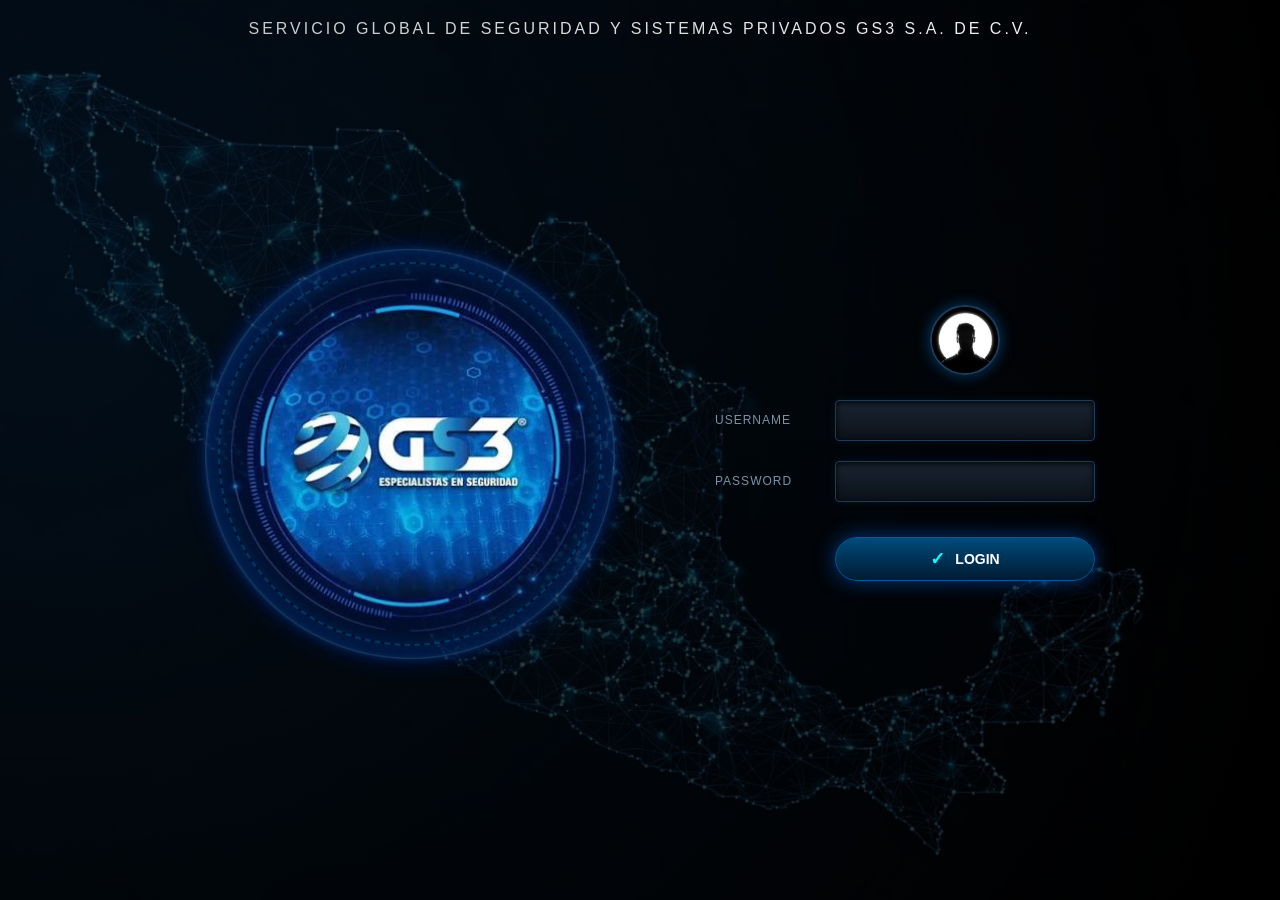
<file: index.html>
<!DOCTYPE html>
<html lang="es">
<head>
    <meta charset="UTF-8">
    <meta name="viewport" content="width=device-width, initial-scale=1.0">
    <title>GS3 - Login</title>
    <style>
        * { box-sizing: border-box; margin: 0; padding: 0; }
        body {
            background: linear-gradient(rgba(0, 0, 0, 0.7), rgba(0, 0, 0, 0.8)), url('wall.png');
            background-size: cover;
            background-position: center;
            background-repeat: no-repeat;
            color: #ffffff;
            font-family: 'Segoe UI', Tahoma, Geneva, Verdana, sans-serif;
            height: 100vh;
            display: flex;
            flex-direction: column;
            justify-content: space-between;
            overflow: hidden;
        }

        /* ENCABEZADO PRINCIPAL */
        .header-text {
            text-align: center;
            padding-top: 20px;
            font-size: clamp(12px, 1.5vw, 16px);
            font-weight: 400;
            letter-spacing: 3px;
            white-space: nowrap;
            text-transform: uppercase;
            font-family: 'Helvetica Neue', Arial, sans-serif;
            
            background: linear-gradient(90deg, #bbbbbb 0%, #ffffff 50%, #bbbbbb 100%);
            background-size: 200% auto;
            color: transparent;
            -webkit-background-clip: text;
            background-clip: text;
            animation: shine 5s linear infinite;
        }

        @keyframes shine {
            to { background-position: 200% center; }
        }

        /* CONTENEDOR CENTRAL */
        .main-content {
            display: flex;
            flex-direction: row;
            justify-content: center;
            align-items: center;
            gap: 80px;
            flex-grow: 1;
        }

        /* LOGO CON ONDA DE ENERGÍA */
        .logo-container {
            width: 450px;
            position: relative;
            display: flex;
            justify-content: center;
            align-items: center;
        }

        .logo-container img {
            width: 100%;
            display: block;
            -webkit-mask-image: radial-gradient(circle at center, black 45%, transparent 72%);
            mask-image: radial-gradient(circle at center, black 45%, transparent 72%);
            position: relative;
            z-index: 2;
        }

        .logo-container::after {
            content: '';
            position: absolute;
            width: 380px;
            height: 380px;
            border-radius: 50%;
            border: 2px dashed rgba(0, 191, 255, 0.4);
            box-shadow: 0 0 25px rgba(0, 150, 255, 0.3), inset 0 0 25px rgba(0, 150, 255, 0.3);
            animation: pulse-ring 4s infinite linear;
            z-index: 1;
        }

        @keyframes pulse-ring {
            0% { transform: scale(0.95); opacity: 0.3; }
            50% { transform: scale(1.05); opacity: 0.8; box-shadow: 0 0 40px rgba(0, 220, 255, 0.7), inset 0 0 40px rgba(0, 220, 255, 0.7); }
            100% { transform: scale(0.95); opacity: 0.3; }
        }

        /* PANEL DE LOGIN */
        .login-panel {
            display: flex;
            flex-direction: column;
            align-items: flex-start;
            width: 380px;
            position: relative;
        }

        .silueta-container {
            width: 70px;
            height: 70px;
            border-radius: 50%;
            border: 2px solid #1f3b5c;
            background: radial-gradient(circle, #0f1b29, #000);
            display: flex;
            justify-content: center;
            align-items: center;
            margin-bottom: 25px;
            box-shadow: 0 0 15px rgba(0, 150, 255, 0.4);
            overflow: hidden;
            margin-left: calc(100% - 260px + (260px - 70px) / 2); 
        }

        .silueta-container img {
            width: 100%;
            height: 100%;
            object-fit: cover;
        }

        .input-group {
            display: flex;
            align-items: center;
            justify-content: space-between;
            width: 100%;
            margin-bottom: 20px;
        }

        .input-group label {
            color: #7b93a8;
            font-size: 12px;
            letter-spacing: 1px;
            text-align: left;
            width: 90px;
        }

        .input-group input {
            width: 260px;
            background: linear-gradient(to bottom, #192533, #0b1118);
            border: 1px solid #1f3b5c;
            border-radius: 4px;
            padding: 12px;
            color: #00ffff;
            outline: none;
            box-shadow: inset 0 2px 6px rgba(0,0,0,0.9), 0 0 8px rgba(0, 150, 255, 0.1);
        }

        .input-group input:focus {
            border-color: #00ffff;
            box-shadow: inset 0 2px 6px rgba(0,0,0,0.9), 0 0 12px rgba(0, 255, 255, 0.4);
        }

        .login-btn {
            background: linear-gradient(to bottom, #004b7a, #001a33);
            border: 1px solid #005a9e;
            border-radius: 25px;
            padding: 10px 45px;
            color: white;
            font-size: 14px;
            font-weight: bold;
            display: flex;
            align-items: center;
            justify-content: center;
            gap: 10px;
            cursor: pointer;
            box-shadow: 0 0 20px rgba(0, 110, 255, 0.5);
            margin-top: 15px;
            width: 260px;
            align-self: flex-end;
            transition: background 0.3s ease;
        }
        .login-btn:hover { background: linear-gradient(to bottom, #005a9e, #002240); }
        .login-btn span { color: #00ffff; font-size: 18px; font-weight: bold; }

        /* ESTILO PARA MENSAJE DE ERROR */
        #error-msg {
            color: #ff4d4d;
            font-size: 11px;
            letter-spacing: 0.5px;
            text-align: right;
            width: 260px;
            align-self: flex-end;
            margin-top: 8px;
            min-height: 15px;
            opacity: 0;
            transition: opacity 0.3s ease;
        }

        .bottom-spacer {
            height: 30px;
        }
    </style>
</head>
<body>

    <!-- ENCABEZADO PRINCIPAL -->
    <div class="header-text">
        SERVICIO GLOBAL DE SEGURIDAD Y SISTEMAS PRIVADOS GS3 S.A. DE C.V.
    </div>

    <!-- CONTENEDOR CENTRAL -->
    <div class="main-content">
        <!-- LOGO CON ONDA DE ENERGÍA -->
        <div class="logo-container">
            <img src="logo-gs3.png" alt="Logo GS3">
        </div>

        <!-- LOGIN -->
        <div class="login-panel">
            <div class="silueta-container">
                <img src="silueta.png" alt="Silueta Usuario">
            </div>
            
            <div class="input-group">
                <label>USERNAME</label>
                <input type="text" id="username" placeholder="">
            </div>
            
            <div class="input-group">
                <label>PASSWORD</label>
                <input type="password" id="password" placeholder="">
            </div>
            
            <button class="login-btn" id="login-btn">
                <span>✓</span> LOGIN
            </button>
            <div id="error-msg"></div>
        </div>
    </div>

    <!-- ESPACIADOR INFERIOR -->
    <div class="bottom-spacer"></div>

    <!-- SCRIPT DE VALIDACIÓN DE INICIO DE SESIÓN -->
    <script>
        const loginBtn = document.getElementById('login-btn');
        const usernameInput = document.getElementById('username');
        const passwordInput = document.getElementById('password');
        const errorMsg = document.getElementById('error-msg');

        function realizarLogin() {
            const user = usernameInput.value.trim();
            const pass = passwordInput.value.trim();

            // Credenciales de prueba (puedes cambiarlas o enlazarlas a tu backend después)
            const usuarioValido = "admin";
            const passwordValido = "gs32026";

            if (user === "" || pass === "") {
                mostrarError("INGRESE USUARIO Y CONTRASEÑA");
                return;
            }

            if (user === usuarioValido && pass === passwordValido) {
                errorMsg.style.opacity = "0";
                loginBtn.innerHTML = "<span>⟳</span> ACCEDIENDO...";
                loginBtn.style.pointerEvents = "none";

                // Simula una breve carga de seguridad y redirige al dashboard
                setTimeout(() => {
                    alert("¡Acceso concedido con éxito!");
                    window.location.href = "dashboard.html"; 
                }, 1000);
            } else {
                mostrarError("CREDENCIALES INCORRECTAS");
                passwordInput.value = "";
                passwordInput.focus();
            }
        }

        function mostrarError(mensaje) {
            errorMsg.textContent = mensaje;
            errorMsg.style.opacity = "1";
            setTimeout(() => {
                errorMsg.style.opacity = "0";
            }, 3000);
        }

        // Evento al hacer clic en el botón
        loginBtn.addEventListener('click', realizarLogin);

        // Evento al presionar la tecla Enter dentro de los campos
        passwordInput.addEventListener('keypress', function(e) {
            if (e.key === 'Enter') {
                realizarLogin();
            }
        });
        
        usernameInput.addEventListener('keypress', function(e) {
            if (e.key === 'Enter') {
                passwordInput.focus();
            }
        });
    </script>
</body>
</html>
</file>
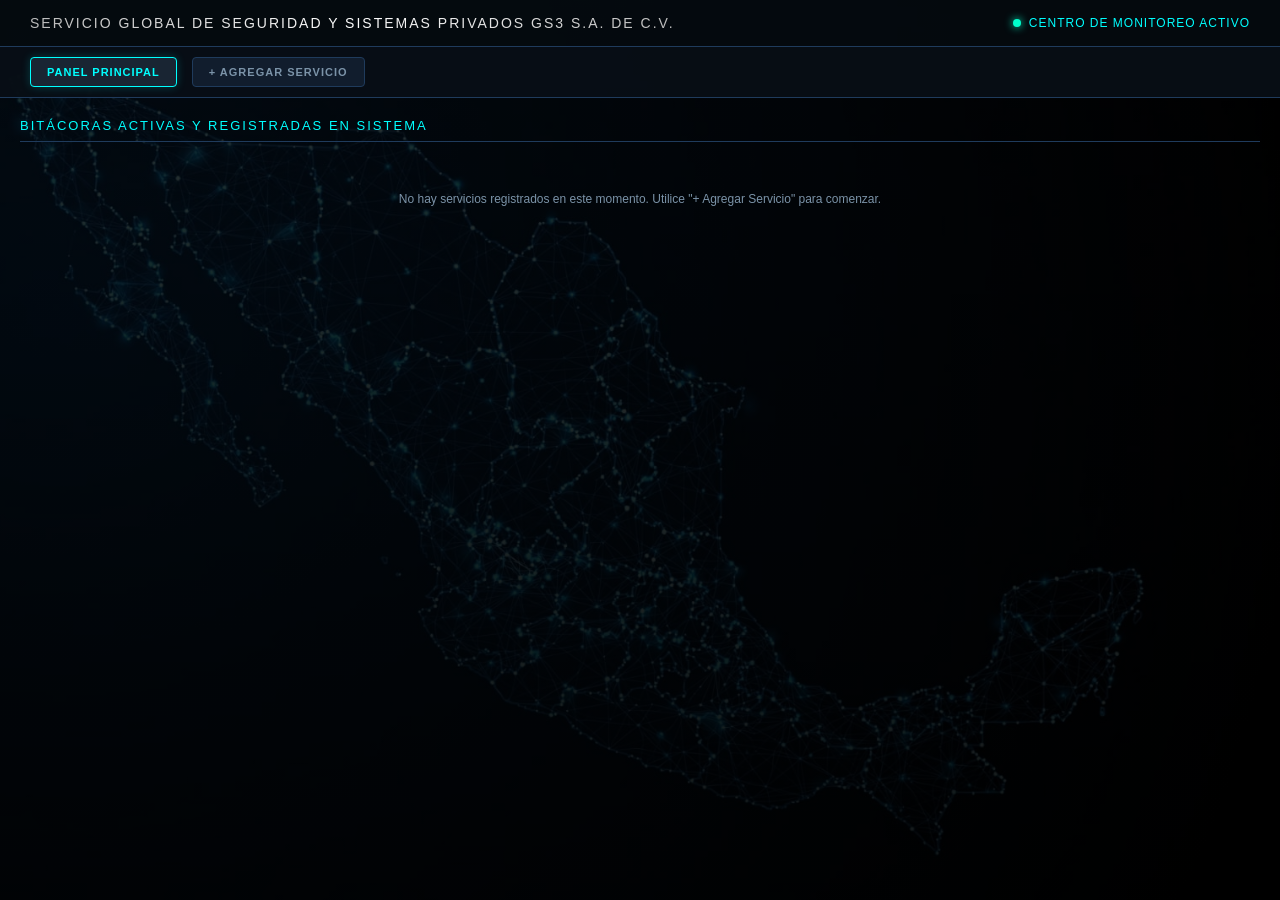
<file: dashboard.html>
<!DOCTYPE html>
<html lang="es">
<head>
    <meta charset="UTF-8">
    <meta name="viewport" content="width=device-width, initial-scale=1.0">
    <title>GS3 - Centro de Monitoreo y Sistemas Privados</title>
    <style>
        * { box-sizing: border-box; margin: 0; padding: 0; }
        body {
            background: linear-gradient(rgba(0, 0, 0, 0.8), rgba(0, 0, 0, 0.9)), url('wall.png');
            background-size: cover;
            background-position: center;
            background-attachment: fixed;
            color: #ffffff;
            font-family: 'Segoe UI', Tahoma, Geneva, Verdana, sans-serif;
            min-height: 100vh;
            display: flex;
            flex-direction: column;
        }

        /* ENCABEZADO SUPERIOR */
        .header {
            background: rgba(5, 10, 15, 0.9);
            border-bottom: 1px solid #1f3b5c;
            padding: 15px 30px;
            display: flex;
            justify-content: space-between;
            align-items: center;
        }

        .header-title {
            font-size: 14px;
            letter-spacing: 2px;
            text-transform: uppercase;
            font-family: 'Helvetica Neue', Arial, sans-serif;
            background: linear-gradient(90deg, #bbbbbb 0%, #ffffff 50%, #bbbbbb 100%);
            -webkit-background-clip: text;
            -webkit-text-fill-color: transparent;
        }

        .user-status {
            font-size: 12px;
            color: #00ffff;
            letter-spacing: 1px;
            display: flex;
            align-items: center;
            gap: 8px;
        }
        .status-dot {
            width: 8px;
            height: 8px;
            background-color: #00ffcc;
            border-radius: 50%;
            box-shadow: 0 0 8px #00ffcc;
        }

        /* MENÚ DE NAVEGACIÓN */
        .navbar {
            background: rgba(8, 14, 22, 0.95);
            border-bottom: 1px solid #1f3b5c;
            padding: 10px 30px;
            display: flex;
            gap: 15px;
            align-items: center;
        }

        .nav-btn {
            background: #111d2d;
            border: 1px solid #1f3b5c;
            color: #7b93a8;
            padding: 8px 16px;
            border-radius: 4px;
            font-size: 11px;
            font-weight: bold;
            letter-spacing: 1px;
            text-transform: uppercase;
            cursor: pointer;
            transition: all 0.2s;
        }

        .nav-btn:hover, .nav-btn.active {
            background: #192533;
            color: #00ffff;
            border-color: #00ffff;
            box-shadow: 0 0 10px rgba(0, 255, 255, 0.2);
        }

        /* CONTENEDORES DE VISTAS */
        .view-section {
            display: none;
            flex-grow: 1;
            padding: 20px;
            max-width: 1400px;
            margin: 0 auto;
            width: 100%;
        }

        .view-section.active {
            display: block;
        }

        /* VISTA PANEL PRINCIPAL */
        .panel-grid {
            display: grid;
            grid-template-columns: repeat(auto-fill, minmax(320px, 1fr));
            gap: 20px;
            margin-top: 20px;
        }

        .bitacora-card {
            background: rgba(10, 18, 28, 0.85);
            border: 1px solid #1f3b5c;
            border-radius: 8px;
            padding: 20px;
            box-shadow: 0 0 20px rgba(0, 100, 255, 0.15);
            cursor: pointer;
            transition: transform 0.2s, border-color 0.2s;
            position: relative;
        }

        .bitacora-card:hover {
            transform: translateY(-3px);
            border-color: #00ffff;
        }

        /* COLORES DE ESTATUS DE BITÁCORA */
        .status-gris { border-left: 5px solid #7b93a8; }
        .status-verde { border-left: 5px solid #00ffcc; box-shadow: 0 0 15px rgba(0, 255, 204, 0.25); }
        .status-morado { border-left: 5px solid #a855f7; box-shadow: 0 0 15px rgba(168, 85, 247, 0.25); }
        .status-rojo { border-left: 5px solid #ff1a1a; box-shadow: 0 0 20px rgba(255, 26, 26, 0.4); }

        .bitacora-header {
            display: flex;
            justify-content: space-between;
            align-items: center;
            margin-bottom: 12px;
            border-bottom: 1px solid #1f3b5c;
            padding-bottom: 8px;
        }

        .bitacora-id {
            font-size: 13px;
            color: #00ffff;
            font-weight: bold;
            letter-spacing: 1px;
        }

        .bitacora-badge {
            font-size: 9px;
            padding: 3px 8px;
            border-radius: 10px;
            text-transform: uppercase;
            font-weight: bold;
            letter-spacing: 1px;
        }
        .badge-gris { background: #2a3b4c; color: #cbd5e1; }
        .badge-verde { background: rgba(0, 255, 204, 0.15); color: #00ffcc; border: 1px solid #00ffcc; }
        .badge-morado { background: rgba(168, 85, 247, 0.15); color: #c084fc; border: 1px solid #a855f7; }
        .badge-rojo { background: rgba(255, 26, 26, 0.2); color: #ff6b6b; border: 1px solid #ff1a1a; }

        .bitacora-info {
            font-size: 11px;
            color: #d1f4ff;
            margin-bottom: 6px;
        }
        .bitacora-info span { color: #7b93a8; text-transform: uppercase; font-size: 10px; }

        /* MENÚ CONTEXTUAL DE BITÁCORA */
        .context-menu {
            display: none;
            margin-top: 15px;
            padding-top: 12px;
            border-top: 1px dashed #1f3b5c;
            display: flex;
            flex-direction: column;
            gap: 8px;
        }

        .ctx-btn {
            background: #111d2d;
            border: 1px solid #1f3b5c;
            color: #d1f4ff;
            padding: 6px 10px;
            border-radius: 4px;
            font-size: 10px;
            text-transform: uppercase;
            letter-spacing: 1px;
            cursor: pointer;
            text-align: left;
            transition: background 0.2s;
        }
        .ctx-btn:hover { background: #192533; color: #00ffff; border-color: #00ffff; }
        .ctx-btn:disabled { opacity: 0.4; cursor: not-allowed; border-color: #1f3b5c; color: #7b93a8; }

        /* CONTENEDOR DE FORMULARIOS (AGREGAR SERVICIO) */
        .container-forms {
            display: grid;
            grid-template-columns: 1fr 1fr;
            gap: 25px;
            margin-bottom: 25px;
        }

        .card {
            background: rgba(10, 18, 28, 0.85);
            border: 1px solid #1f3b5c;
            border-radius: 8px;
            padding: 20px;
            box-shadow: 0 0 20px rgba(0, 100, 255, 0.15);
            position: relative;
        }

        .card-title {
            font-size: 13px;
            letter-spacing: 2px;
            color: #00ffff;
            text-transform: uppercase;
            margin-bottom: 15px;
            border-bottom: 1px solid #1f3b5c;
            padding-bottom: 8px;
            display: flex;
            justify-content: space-between;
            align-items: center;
        }

        /* BOTÓN LÁPIZ PARA EDITAR */
        .btn-edit {
            background: #111d2d;
            border: 1px solid #00ffff;
            color: #00ffff;
            width: 28px;
            height: 28px;
            border-radius: 4px;
            cursor: pointer;
            display: flex;
            align-items: center;
            justify-content: center;
            font-size: 12px;
            box-shadow: 0 0 8px rgba(0, 255, 255, 0.3);
        }
        .btn-edit:hover { background: rgba(0, 255, 255, 0.1); }

        .form-row {
            display: grid;
            grid-template-columns: 130px 1fr;
            align-items: center;
            margin-bottom: 12px;
            gap: 10px;
        }

        .form-row label {
            color: #7b93a8;
            font-size: 11px;
            letter-spacing: 1px;
            text-transform: uppercase;
        }

        .form-row input, .form-row select {
            width: 100%;
            background: linear-gradient(to bottom, #192533, #0b1118);
            border: 1px solid #1f3b5c;
            border-radius: 4px;
            padding: 8px 10px;
            color: #00ffff;
            font-size: 12px;
            outline: none;
            box-shadow: inset 0 2px 4px rgba(0,0,0,0.8);
        }

        .form-row input:focus, .form-row select:focus {
            border-color: #00ffff;
            box-shadow: inset 0 2px 4px rgba(0,0,0,0.8), 0 0 8px rgba(0, 255, 255, 0.3);
        }

        .form-row input:disabled, .form-row select:disabled {
            background: #0d131a;
            color: #7b93a8;
            border-color: #152538;
            cursor: not-allowed;
        }

        .full-section {
            display: none;
            border-left: 2px solid #00ffff;
            padding-left: 10px;
            margin-top: 10px;
            background: rgba(0, 191, 255, 0.03);
        }

        .transport-group-container {
            border: 1px dashed #1f3b5c;
            padding: 15px;
            border-radius: 6px;
            margin-bottom: 15px;
            background: rgba(5, 10, 15, 0.4);
            position: relative;
        }

        .btn-add-transport {
            background: #111d2d;
            border: 1px solid #00ffcc;
            color: #00ffcc;
            padding: 6px 12px;
            border-radius: 4px;
            font-size: 10px;
            letter-spacing: 1px;
            text-transform: uppercase;
            cursor: pointer;
            margin-bottom: 15px;
            display: inline-block;
        }
        .btn-add-transport:hover { background: rgba(0, 255, 204, 0.1); }

        /* SECCIÓN INFERIOR DE REPORTE Y HISTORIAL */
        .bottom-section {
            max-width: 1400px;
            margin: 0 auto 30px auto;
            padding: 0 20px;
            width: 100%;
        }

        .report-box {
            display: grid;
            grid-template-columns: 1.5fr 1.5fr 1.5fr 1.2fr auto;
            gap: 15px;
            align-items: center;
            background: rgba(10, 18, 28, 0.85);
            border: 1px solid #1f3b5c;
            border-radius: 8px;
            padding: 20px;
            box-shadow: 0 0 20px rgba(0, 100, 255, 0.15);
        }

        .btn-action {
            background: linear-gradient(to bottom, #004b7a, #001a33);
            border: 1px solid #005a9e;
            border-radius: 20px;
            padding: 10px 25px;
            color: white;
            font-size: 12px;
            font-weight: bold;
            letter-spacing: 1px;
            cursor: pointer;
            box-shadow: 0 0 15px rgba(0, 110, 255, 0.4);
            text-transform: uppercase;
            transition: background 0.3s;
            white-space: nowrap;
        }
        .btn-action:hover { background: linear-gradient(to bottom, #005a9e, #002240); }

        .history-table-container {
            max-width: 1400px;
            margin: 0 auto 40px auto;
            padding: 0 20px;
            width: 100%;
        }

        table {
            width: 100%;
            border-collapse: collapse;
            background: rgba(10, 18, 28, 0.85);
            border: 1px solid #1f3b5c;
            border-radius: 8px;
            overflow: hidden;
        }

        th, td {
            padding: 10px 15px;
            text-align: left;
            font-size: 11px;
            border-bottom: 1px solid #1f3b5c;
        }

        th {
            background: #111d2d;
            color: #00ffff;
            letter-spacing: 1px;
            text-transform: uppercase;
        }

        td { color: #d1f4ff; }
        .anomaly-badge { color: #ff4d4d; font-weight: bold; }
        .normal-badge { color: #00ffcc; }
    </style>
</head>
<body>

    <!-- ENCABEZADO -->
    <div class="header">
        <div class="header-title">SERVICIO GLOBAL DE SEGURIDAD Y SISTEMAS PRIVADOS GS3 S.A. DE C.V.</div>
        <div class="user-status">
            <span class="status-dot"></span> CENTRO DE MONITOREO ACTIVO
        </div>
    </div>

    <!-- MENÚ DE NAVEGACIÓN SUPERIOR -->
    <div class="navbar">
        <button class="nav-btn active" onclick="cambiarVista('panel')">Panel Principal</button>
        <button class="nav-btn" onclick="cambiarVista('agregar')">+ Agregar Servicio</button>
    </div>

    <!-- VISTA: PANEL PRINCIPAL -->
    <div id="vista-panel" class="view-section active">
        <div class="card-title">Bitácoras Activas y Registradas en Sistema</div>
        <div id="panel-bitacoras-grid" class="panel-grid">
            <!-- Las tarjetas de bitácoras se cargarán aquí dinámicamente -->
            <div style="color: #7b93a8; font-size: 12px; grid-column: 1 / -1; text-align: center; padding: 30px;">
                No hay servicios registrados en este momento. Utilice "+ Agregar Servicio" para comenzar.
            </div>
        </div>
    </div>

    <!-- VISTA: AGREGAR SERVICIO -->
    <div id="vista-agregar" class="view-section">
        <div class="container-forms">
            
            <!-- COLUMNA 1: GENERALES, CLIENTE Y RUTA + CUSTODIA -->
            <div class="card">
                <div class="card-title">
                    1. Datos Generales y Ruta
                    <button class="btn-edit" onclick="habilitarFormulario('col1')" title="Modificar datos">✏️</button>
                </div>
                
                <div class="form-row">
                    <label>No. Bitácora</label>
                    <input type="text" id="bitacora" placeholder="Ej. BIT-2026-001">
                </div>

                <div class="form-row">
                    <label>Cliente</label>
                    <select id="cliente">
                        <option value="">Seleccione Cliente...</option>
                        <option value="Dicsa">Dicsa</option>
                        <option value="Fimasa">Fimasa</option>
                        <option value="Reach">Reach</option>
                        <option value="Akopla">Akopla</option>
                        <option value="Dankel">Dankel</option>
                        <option value="Dankel Erika Villalobos">Dankel Erika Villalobos</option>
                        <option value="Bonatti">Bonatti</option>
                        <option value="Cesco">Cesco</option>
                        <option value="Cinvestav">Cinvestav</option>
                        <option value="G&G">G&G</option>
                    </select>
                </div>

                <div class="form-row">
                    <label>Origen</label>
                    <input type="text" id="origen" placeholder="Ciudad / Planta de origen">
                </div>

                <div class="form-row">
                    <label>Destino</label>
                    <input type="text" id="destino" placeholder="Ciudad / Planta de destino">
                </div>

                <div class="card-title" style="margin-top: 25px;">Datos de Custodia</div>
                
                <div class="form-row">
                    <label>Custodio(s)</label>
                    <input type="text" id="custodia-nombre" placeholder="Nombres de elementos">
                </div>
                <div class="form-row">
                    <label>Portátiles</label>
                    <input type="text" id="custodia-portatiles" placeholder="Radios / Celulares asignados">
                </div>
                <div class="form-row">
                    <label>Placas Custodia</label>
                    <input type="text" id="custodia-placas" placeholder="Placas del vehículo">
                </div>
                <div class="form-row">
                    <label>Vehículo</label>
                    <input type="text" id="custodia-vehiculo" placeholder="Marca / Modelo patrulla">
                </div>
            </div>

            <!-- COLUMNA 2: DATOS DE TRANSPORTE (CON SOPORTE MULTI-TRANSPORTE) -->
            <div class="card">
                <div class="card-title">
                    2. Datos de Transporte
                    <button class="btn-edit" onclick="habilitarFormulario('col2')" title="Modificar datos">✏️</button>
                </div>

                <button class="btn-add-transport" onclick="agregarUnidadTransporte()">+ Agregar otro transporte</button>

                <div id="contenedor-transportes">
                    <!-- Primer bloque de transporte por defecto -->
                    <div class="transport-group-container" data-index="1">
                        <div style="font-size: 10px; color: #00ffff; margin-bottom: 10px; font-weight: bold; letter-spacing: 1px;">TRANSPORTE 1</div>
                        <div class="form-row">
                            <label>Operador</label>
                            <input type="text" class="t-operador" placeholder="Nombre completo">
                        </div>
                        <div class="form-row">
                            <label>Teléfono</label>
                            <input type="text" class="t-telefono" placeholder="Número de contacto">
                        </div>
                        <div class="form-row">
                            <label>Tipo de Unidad</label>
                            <select class="t-tipo-unidad" onchange="verificarUnidadFull(this)">
                                <option value="">Seleccione unidad...</option>
                                <option value="Particular">Particular</option>
                                <option value="Camioneta 1.5">Camioneta 1.5</option>
                                <option value="Camioneta 3.5">Camioneta 3.5</option>
                                <option value="Camión">Camión</option>
                                <option value="Mudanzero">Mudanzero</option>
                                <option value="Rabón">Rabón</option>
                                <option value="Torton">Torton</option>
                                <option value="Tráiler">Tráiler</option>
                                <option value="Full">Full</option>
                                <option value="Low Boy">Low Boy</option>
                                <option value="Góndola">Góndola</option>
                                <option value="Auto tanque">Auto tanque</option>
                                <option value="Jaula">Jaula</option>
                                <option value="Tolva">Tolva</option>
                                <option value="Eco">Eco</option>
                                <option value="Placas">Placas</option>
                            </select>
                        </div>
                        <div class="form-row">
                            <label>Eco</label>
                            <input type="text" class="t-eco" placeholder="Número económico">
                        </div>
                        <div class="form-row">
                            <label>Placas</label>
                            <input type="text" class="t-placas" placeholder="Placas tractor">
                        </div>
                        <div class="form-row">
                            <label>Marca / Modelo</label>
                            <input type="text" class="t-marca" placeholder="Ej. Kenworth T680">
                        </div>
                        <div class="form-row">
                            <label>NIV</label>
                            <input type="text" class="t-niv" placeholder="Número de identificación vehicular">
                        </div>
                        <div class="form-row">
                            <label>Motor</label>
                            <input type="text" class="t-motor" placeholder="Serie o tipo de motor">
                        </div>
                        <div class="form-row">
                            <label>Eco Remolque</label>
                            <input type="text" class="t-eco-rem" placeholder="Económico remolque 1">
                        </div>
                        <div class="form-row">
                            <label>Placas Remolque</label>
                            <input type="text" class="t-placas-rem" placeholder="Placas remolque 1">
                        </div>
                        <!-- SECCIÓN DINÁMICA FULL -->
                        <div class="seccion-full full-section">
                            <div class="form-row" style="margin-top: 10px;">
                                <label style="color: #00ffff;">Eco Rem 2</label>
                                <input type="text" class="t-eco-rem2" placeholder="Económico segundo remolque">
                            </div>
                            <div class="form-row" style="margin-bottom: 10px;">
                                <label style="color: #00ffff;">Placas Rem 2</label>
                                <input type="text" class="t-placas-rem2" placeholder="Placas segundo remolque">
                            </div>
                        </div>
                    </div>
                </div>

            </div>

        </div>

        <!-- SECCIÓN DE REPORTE INICIAL / GUARDAR -->
        <div class="bottom-section">
            <div class="report-box">
                <div>
                    <label style="color: #7b93a8; font-size: 11px; display: block; margin-bottom: 5px;">USUARIO ENTURNO</label>
                    <select id="usuario-sistema" style="width: 100%; background: #192533; border: 1px solid #1f3b5c; padding: 10px; color: #00ffff; border-radius: 4px; outline: none;">
                        <option value="Monitorista">Monitorista</option>
                        <option value="Coordinador">Coordinador</option>
                        <option value="Administrador">Administrador</option>
                    </select>
                </div>
                <div>
                    <label style="color: #7b93a8; font-size: 11px; display: block; margin-bottom: 5px;">REPORTE / UBICACIÓN MANUAL</label>
                    <input type="text" id="ubicacion-reporte" placeholder="Ej. Inicio de servicio / Base..." style="width: 100%; background: #192533; border: 1px solid #1f3b5c; padding: 10px; color: #00ffff; border-radius: 4px; outline: none;">
                </div>
                <div>
                    <label style="color: #7b93a8; font-size: 11px; display: block; margin-bottom: 5px;">ANOMALÍA / SITUACIÓN</label>
                    <select id="anomalia-select" style="width: 100%; background: #192533; border: 1px solid #1f3b5c; padding: 10px; color: #00ffff; border-radius: 4px; outline: none;">
                        <option value="Sin anomalía (Operación Normal)">Sin anomalía (Operación Normal)</option>
                        <option value="Salida en falso">Salida en falso</option>
                        <option value="En destino">En destino</option>
                        <option value="Detención por alimentos">Detención por alimentos</option>
                        <option value="Carga vehicular">Carga vehicular</option>
                        <option value="Cierre de vialidad">Cierre de vialidad</option>
                        <option value="Falla mecánica">Falla mecánica</option>
                        <option value="Percance">Percance</option>
                        <option value="Desvio de ruta">Desvío de ruta</option>
                        <option value="Detencion no autorizada">Detención no autorizada</option>
                        <option value="Perdida de comunicación">Pérdida de comunicación</option>
                        <option value="Siniestro">Siniestro</option>
                    </select>
                </div>
                <div>
                    <label style="color: #7b93a8; font-size: 11px; display: block; margin-bottom: 5px;">ACCIÓN</label>
                    <div style="font-size: 11px; color: #00ffcc; padding-top: 5px;" id="reloj-actual">--/--/---- --:--:--</div>
                </div>
                <div style="text-align: right;">
                    <button class="btn-action" onclick="guardarServicioCompleto()">Guardar Servicio</button>
                </div>
            </div>
        </div>
    </div>

    <!-- VISTA: MONITOREO ACTIVO / SEGUIMIENTO DETALLADO (OCULTO / DINÁMICO) -->
    <div id="vista-monitoreo" class="view-section">
        <div class="card-title" id="titulo-monitoreo-activo">Monitoreo de Bitácora: [---]</div>
        
        <div class="bottom-section" style="padding: 0; margin-top: 20px;">
            <div class="report-box">
                <div>
                    <label style="color: #7b93a8; font-size: 11px; display: block; margin-bottom: 5px;">USUARIO</label>
                    <select id="mon-usuario" style="width: 100%; background: #192533; border: 1px solid #1f3b5c; padding: 10px; color: #00ffff; border-radius: 4px; outline: none;">
                        <option value="Monitorista">Monitorista</option>
                        <option value="Coordinador">Coordinador</option>
                        <option value="Administrador">Administrador</option>
                    </select>
                </div>
                <div>
                    <label style="color: #7b93a8; font-size: 11px; display: block; margin-bottom: 5px;">UBICACIÓN / REPORTE</label>
                    <input type="text" id="mon-ubicacion" placeholder="Ej. Km 45 Autopista..." style="width: 100%; background: #192533; border: 1px solid #1f3b5c; padding: 10px; color: #00ffff; border-radius: 4px; outline: none;">
                </div>
                <div>
                    <label style="color: #7b93a8; font-size: 11px; display: block; margin-bottom: 5px;">ANOMALÍA / SITUACIÓN</label>
                    <select id="mon-anomalia" style="width: 100%; background: #192533; border: 1px solid #1f3b5c; padding: 10px; color: #00ffff; border-radius: 4px; outline: none;">
                        <option value="Sin anomalía (Operación Normal)">Sin anomalía (Operación Normal)</option>
                        <option value="Salida en falso">Salida en falso</option>
                        <option value="En destino">En destino</option>
                        <option value="Detención por alimentos">Detención por alimentos</option>
                        <option value="Carga vehicular">Carga vehicular</option>
                        <option value="Cierre de vialidad">Cierre de vialidad</option>
                        <option value="Falla mecánica">Falla mecánica</option>
                        <option value="Percance">Percance</option>
                        <option value="Desvio de ruta">Desvío de ruta</option>
                        <option value="Detencion no autorizada">Detención no autorizada</option>
                        <option value="Perdida de comunicación">Pérdida de comunicación</option>
                        <option value="Siniestro">Siniestro</option>
                    </select>
                </div>
                <div>
                    <label style="color: #7b93a8; font-size: 11px; display: block; margin-bottom: 5px;">FECHA / HORA</label>
                    <div style="font-size: 11px; color: #00ffcc; padding-top: 5px;" id="mon-reloj">--/--/---- --:--:--</div>
                </div>
                <div style="text-align: right;">
                    <button class="btn-action" onclick="registrarSeguimientoMonitoreo()">Registrar Movimiento</button>
                </div>
            </div>
        </div>

        <div class="history-table-container" style="padding: 0; margin-top: 25px;">
            <div class="card-title">Historial de Bitácora y Reportes en Ruta</div>
            <table id="tabla-bitacora">
                <thead>
                    <tr>
                        <th>Fecha y Hora</th>
                        <th>Usuario</th>
                        <th>Bitácora</th>
                        <th>Cliente</th>
                        <th>Ubicación / Reporte</th>
                        <th>Estatus / Anomalía</th>
                    </tr>
                </thead>
                <tbody>
                    <!-- Dinámico -->
                </tbody>
            </table>
        </div>
        <div style="margin-top: 20px;">
            <button class="nav-btn" onclick="cambiarVista('panel')">← Volver al Panel Principal</button>
        </div>
    </div>

    <!-- SCRIPT DE CONTROL Y LÓGICA -->
    <script>
        // Almacenamiento local en memoria de servicios
        let serviciosDB = [];
        let bitacoraActivaActual = null;
        let contadorTransportes = 1;

        // Reloj en tiempo real
        setInterval(() => {
            const now = new Date();
            const fechaStr = now.toLocaleString('es-MX');
            const el1 = document.getElementById('reloj-actual');
            const el2 = document.getElementById('mon-reloj');
            if (el1) el1.textContent = fechaStr;
            if (el2) el2.textContent = fechaStr;
        }, 1000);

        // Control de vistas en el menú superior
        function cambiarVista(vista) {
            document.querySelectorAll('.view-section').forEach(el => el.classList.remove('active'));
            document.querySelectorAll('.nav-btn').forEach(el => el.classList.remove('active'));

            if (vista === 'panel') {
                document.getElementById('vista-panel').classList.add('active');
                document.querySelectorAll('.nav-btn')[0].classList.add('active');
                renderizarPanelPrincipal();
            } else if (vista === 'agregar') {
                document.getElementById('vista-agregar').classList.add('active');
                document.querySelectorAll('.nav-btn')[1].classList.add('active');
            } else if (vista === 'monitoreo') {
                document.getElementById('vista-monitoreo').classList.add('active');
            }
        }

        // Agregar dinámicamente más transportes en el mismo servicio
        function agregarUnidadTransporte() {
            contadorTransportes++;
            const contenedor = document.getElementById('contenedor-transportes');
            const div = document.createElement('div');
            div.className = 'transport-group-container';
            div.setAttribute('data-index', contadorTransportes);
            div.innerHTML = `
                <div style="display: flex; justify-content: space-between; align-items: center; margin-bottom: 10px;">
                    <div style="font-size: 10px; color: #00ffff; font-weight: bold; letter-spacing: 1px;">TRANSPORTE ${contadorTransportes}</div>
                    <button type="button" onclick="this.parentElement.parentElement.remove()" style="background: transparent; border: none; color: #ff4d4d; cursor: pointer; font-size: 10px;">[ Eliminar ]</button>
                </div>
                <div class="form-row"><label>Operador</label><input type="text" class="t-operador" placeholder="Nombre completo"></div>
                <div class="form-row"><label>Teléfono</label><input type="text" class="t-telefono" placeholder="Número de contacto"></div>
                <div class="form-row">
                    <label>Tipo de Unidad</label>
                    <select class="t-tipo-unidad" onchange="verificarUnidadFull(this)">
                        <option value="">Seleccione unidad...</option>
                        <option value="Particular">Particular</option>
                        <option value="Camioneta 1.5">Camioneta 1.5</option>
                        <option value="Camioneta 3.5">Camioneta 3.5</option>
                        <option value="Camión">Camión</option>
                        <option value="Mudanzero">Mudanzero</option>
                        <option value="Rabón">Rabón</option>
                        <option value="Torton">Torton</option>
                        <option value="Tráiler">Tráiler</option>
                        <option value="Full">Full</option>
                        <option value="Low Boy">Low Boy</option>
                        <option value="Góndola">Góndola</option>
                        <option value="Auto tanque">Auto tanque</option>
                        <option value="Jaula">Jaula</option>
                        <option value="Tolva">Tolva</option>
                        <option value="Eco">Eco</option>
                        <option value="Placas">Placas</option>
                    </select>
                </div>
                <div class="form-row"><label>Eco</label><input type="text" class="t-eco" placeholder="Número económico"></div>
                <div class="form-row"><label>Placas</label><input type="text" class="t-placas" placeholder="Placas tractor"></div>
                <div class="form-row"><label>Marca / Modelo</label><input type="text" class="t-marca" placeholder="Ej. Kenworth T680"></div>
                <div class="form-row"><label>NIV</label><input type="text" class="t-niv" placeholder="Número de identificación vehicular"></div>
                <div class="form-row"><label>Motor</label><input type="text" class="t-motor" placeholder="Serie o tipo de motor"></div>
                <div class="form-row"><label>Eco Remolque</label><input type="text" class="t-eco-rem" placeholder="Económico remolque 1"></div>
                <div class="form-row"><label>Placas Remolque</label><input type="text" class="t-placas-rem" placeholder="Placas remolque 1"></div>
                <div class="seccion-full full-section">
                    <div class="form-row" style="margin-top: 10px;"><label style="color: #00ffff;">Eco Rem 2</label><input type="text" class="t-eco-rem2" placeholder="Económico segundo remolque"></div>
                    <div class="form-row" style="margin-bottom: 10px;"><label style="color: #00ffff;">Placas Rem 2</label><input type="text" class="t-placas-rem2" placeholder="Placas segundo remolque"></div>
                </div>
            `;
            contenedor.appendChild(div);
        }

        // Lógica para mostrar campos de segundo remolque si el transporte es Full
        function verificarUnidadFull(selectElement) {
            const grupo = selectElement.closest('.transport-group-container');
            const seccionFull = grupo.querySelector('.seccion-full');
            if (selectElement.value === 'Full') {
                seccionFull.style.display = 'block';
            } else {
                seccionFull.style.display = 'none';
                grupo.querySelector('.t-eco-rem2').value = '';
                grupo.querySelector('.t-placas-rem2').value = '';
            }
        }

        // Habilitar formularios con el botón de lápiz
        function habilitarFormulario(seccion) {
            const card = event.target.closest('.card');
            const inputs = card.querySelectorAll('input, select');
            inputs.forEach(i => i.disabled = false);
        }

        // Guardar servicio completo y bloquear campos
        function guardarServicioCompleto() {
            const bitacora = document.getElementById('bitacora').value.trim();
            const cliente = document.getElementById('cliente').value;
            const origen = document.getElementById('origen').value.trim();
            const destino = document.getElementById('destino').value.trim();
            const usuario = document.getElementById('usuario-sistema').value;
            const ubicacion = document.getElementById('ubicacion-reporte').value.trim();
            const anomalia = document.getElementById('anomalia-select').value;
            const fechaHora = document.getElementById('reloj-actual').textContent;

            if (!bitacora) {
                alert('Por favor, ingrese el Número de Bitácora.');
                document.getElementById('bitacora').focus();
                return;
            }

            if (serviciosDB.some(s => s.bitacora === bitacora)) {
                alert('El número de bitácora ya existe en el sistema.');
                return;
            }

            // Recolectar datos de transportes
            const transportes = [];
            document.querySelectorAll('.transport-group-container').forEach(grupo => {
                transportes.push({
                    operador: grupo.querySelector('.t-operador').value,
                    telefono: grupo.querySelector('.t-telefono').value,
                    tipo: grupo.querySelector('.t-tipo-unidad').value,
                    eco: grupo.querySelector('.t-eco').value,
                    placas: grupo.querySelector('.t-placas').value
                });
            });

            const nuevoServicio = {
                bitacora,
                cliente: cliente || 'N/D',
                origen: origen || 'N/D',
                destino: destino || 'N/D',
                estatusServicio: 'Inactivo', // Inactivo, Activo, Destino, Siniestro, Finalizado
                anomaliaActual: anomalia,
                historial: [
                    { fechaHora, usuario, bitacora, cliente: cliente || 'N/D', ubicacion: ubicacion || 'Creación y registro de servicio', anomalia }
                ],
                transportes
            };

            serviciosDB.push(nuevoServicio);

            // Inhabilitar campos tras guardar
            document.querySelectorAll('#vista-agregar input, #vista-agregar select').forEach(i => i.disabled = true);

            alert('¡Servicio guardado con éxito! Información general y de transporte bloqueada.');
            cambiarVista('panel');
        }

        // Renderizar el panel principal con las tarjetas y reglas de color
        function renderizarPanelPrincipal() {
            const grid = document.getElementById('panel-bitacoras-grid');
            grid.innerHTML = '';

            if (serviciosDB.length === 0) {
                grid.innerHTML = '<div style="color: #7b93a8; font-size: 12px; grid-column: 1 / -1; text-align: center; padding: 30px;">No hay servicios registrados. Utilice "+ Agregar Servicio".</div>';
                return;
            }

            serviciosDB.forEach(serv => {
                // Determinar color de tarjeta y badge según estatus / anomalías
                let claseColor = 'status-gris';
                let claseBadge = 'badge-gris';
                let textoBadge = 'Inactivo';

                if (serv.anomaliaActual === 'Siniestro') {
                    claseColor = 'status-rojo';
                    claseBadge = 'badge-rojo';
                    textoBadge = 'Siniestro';
                } else if (serv.anomaliaActual === 'En destino') {
                    claseColor = 'status-morado';
                    claseBadge = 'badge-morado';
                    textoBadge = 'En Destino';
                } else if (serv.estatusServicio === 'Activo') {
                    claseColor = 'status-verde';
                    claseBadge = 'badge-verde';
                    textoBadge = 'Activo';
                }

                const card = document.createElement('div');
                card.className = `bitacora-card ${claseColor}`;
                card.onclick = (e) => {
                    // Evitar que el clic en botones dispare la expansión múltiple si se desea
                    toggleMenuBitacora(card);
                };

                card.innerHTML = `
                    <div class="bitacora-header">
                        <span class="bitacora-id">${serv.bitacora}</span>
                        <span class="bitacora-badge ${claseBadge}">${textoBadge}</span>
                    </div>
                    <div class="bitacora-info"><span>Cliente:</span> ${serv.cliente}</div>
                    <div class="bitacora-info"><span>Origen:</span> ${serv.origen}</div>
                    <div class="bitacora-info"><span>Destino:</span> ${serv.destino}</div>
                    <div class="bitacora-info"><span>Estatus Actual:</span> ${serv.anomaliaActual}</div>
                    
                    <div class="context-menu" id="menu-${serv.bitacora}" style="display: none;">
                        <button class="ctx-btn" ${serv.estatusServicio !== 'Inactivo' ? 'disabled' : ''} onclick="event.stopPropagation(); activarServicio('${serv.bitacora}')">+ Activar servicio</button>
                        <button class="ctx-btn" ${serv.estatusServicio !== 'Activo' && serv.estatusServicio !== 'Monitoreando' ? 'disabled' : ''} onclick="event.stopPropagation(); abrirMonitoreo('${serv.bitacora}')">+ Monitorear</button>
                        <button class="ctx-btn" ${!(serv.estatusServicio === 'Activo' && (serv.anomaliaActual === 'En destino' || serv.anomaliaActual === 'Salida en falso')) ? 'disabled' : ''} onclick="event.stopPropagation(); finalizarServicio('${serv.bitacora}')">+ Finalizar servicio</button>
                    </div>
                `;
                grid.appendChild(card);
            });
        }

        // Mostrar u ocultar menú contextual al hacer clic en la bitácora
        function toggleMenuBitacora(cardElement) {
            const menu = cardElement.querySelector('.context-menu');
            // Cerrar otros menús abiertos
            document.querySelectorAll('.context-menu').forEach(m => {
                if (m !== menu) m.style.display = 'none';
            });
            menu.style.display = menu.style.display === 'flex' ? 'none' : 'flex';
        }

        // Acciones del menú contextual
        function activarServicio(bitacoraId) {
            const serv = serviciosDB.find(s => s.bitacora === bitacoraId);
            if (serv) {
                serv.estatusServicio = 'Activo';
                alert(`¡Servicio ${bitacoraId} activado con éxito!`);
                renderizarPanelPrincipal();
            }
        }

        function abrirMonitoreo(bitacoraId) {
            bitacoraActivaActual = serviciosDB.find(s => s.bitacora === bitacoraId);
            if (bitacoraActivaActual) {
                document.getElementById('titulo-monitoreo-activo').textContent = `Monitoreo de Bitácora: ${bitacoraActivaActual.bitacora} (${bitacoraActivaActual.cliente})`;
                actualizarTablaHistorialMonitoreo();
                cambiarVista('monitoreo');
            }
        }

        function registrarSeguimientoMonitoreo() {
            const usuario = document.getElementById('mon-usuario').value;
            const ubicacion = document.getElementById('mon-ubicacion').value.trim();
            const anomalia = document.getElementById('mon-anomalia').value;
            const fechaHora = document.getElementById('mon-reloj').textContent;

            if (!ubicacion) {
                alert('Por favor, escriba la ubicación o el reporte actual.');
                document.getElementById('mon-ubicacion').focus();
                return;
            }

            bitacoraActivaActual.anomaliaActual = anomalia;
            bitacoraActivaActual.historial.unshift({
                fechaHora,
                usuario,
                bitacora: bitacoraActivaActual.bitacora,
                cliente: bitacoraActivaActual.cliente,
                ubicacion,
                anomalia
            });

            document.getElementById('mon-ubicacion').value = '';
            document.getElementById('mon-anomalia').selectedIndex = 0;
            actualizarTablaHistorialMonitoreo();
            alert('¡Movimiento registrado correctamente en la bitácora!');
        }

        function actualizarTablaHistorialMonitoreo() {
            const tbody = document.querySelector('#tabla-bitacora tbody');
            tbody.innerHTML = '';
            bitacoraActivaActual.historial.forEach(item => {
                const fila = tbody.insertRow();
                fila.insertCell(0).textContent = item.fechaHora;
                fila.insertCell(1).textContent = item.usuario;
                fila.insertCell(2).textContent = item.bitacora;
                fila.insertCell(3).textContent = item.cliente;
                fila.insertCell(4).textContent = item.ubicacion;
                
                const celdaAnomalia = fila.insertCell(5);
                celdaAnomalia.textContent = item.anomalia;
                if (item.anomalia.includes('Normal') || item.anomalia.includes('Sin anomalía')) {
                    celdaAnomalia.className = 'normal-badge';
                } else {
                    celdaAnomalia.className = 'anomaly-badge';
                }
            });
        }

        function finalizarServicio(bitacoraId) {
            const serv = serviciosDB.find(s => s.bitacora === bitacoraId);
            if (serv) {
                serv.estatusServicio = 'Finalizado';
                serv.anomaliaActual = 'Servicio Finalizado';
                alert(`El servicio ${bitacoraId} ha sido finalizado correctamente.`);
                renderizarPanelPrincipal();
            }
        }
    </script>
</body>
</html>
</file>
